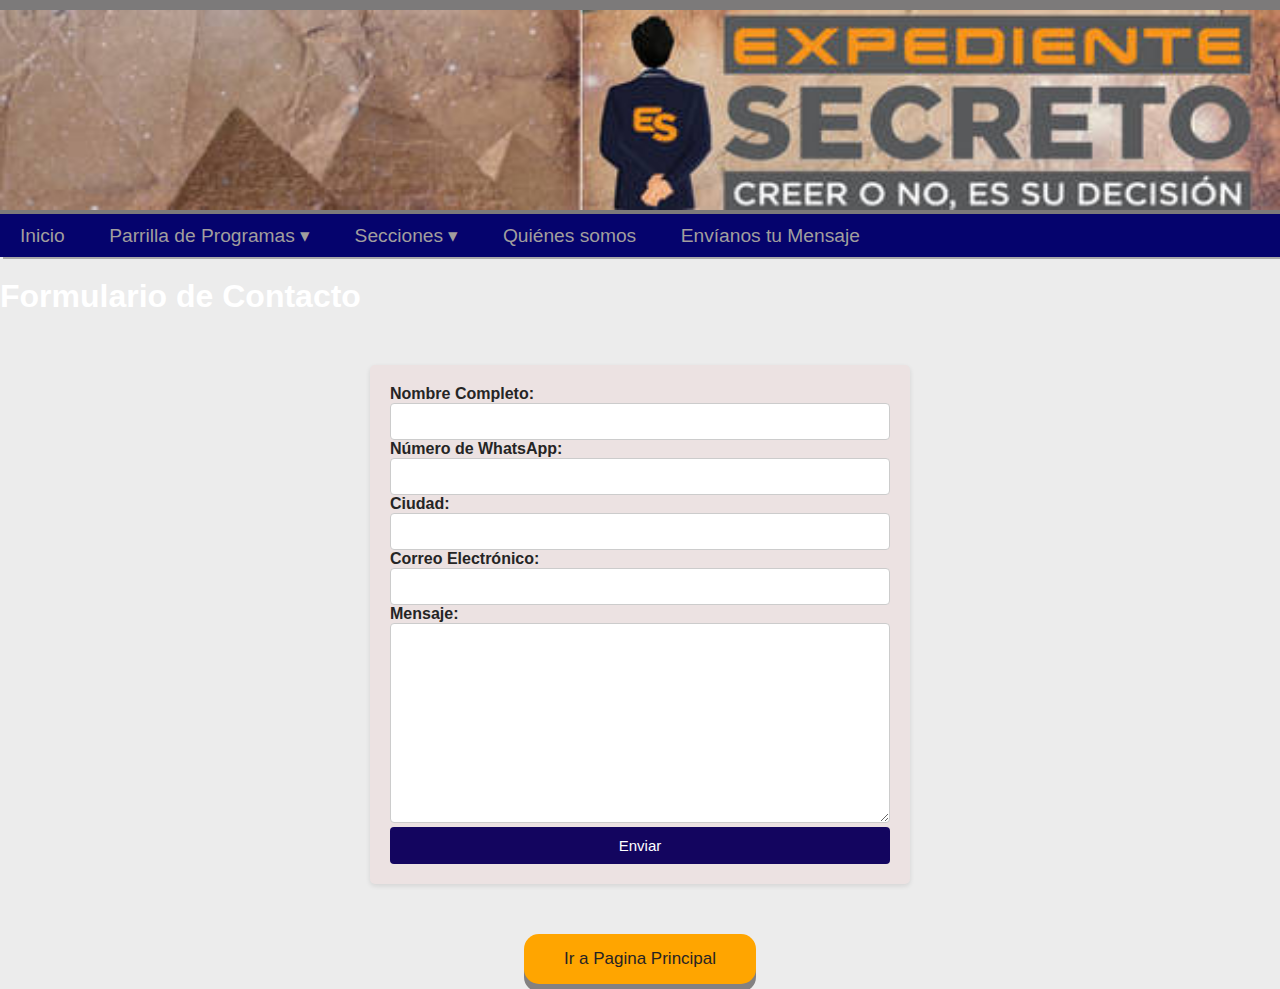
<file: mensaje.html>
<!DOCTYPE html>
<html lang="en">
<head>
  <meta charset="UTF-8">
  <meta name="viewport" content="width=device-width, initial-scale=1.0">
  <title>Expediente Secreto</title>
  <link rel="icon" href="img/ytminiii.png" type="image/png">
    <link rel="stylesheet" type="text/css" href="css/estilos.css">
  <link rel="stylesheet" type="text/css" href="css/mediaq.css">
  <meta name="viewport" content="width=device-width, initial-scale=1.0">

</head>

  <header>
    <!--<h1>EXPEDIENTE SECRETO</h1>--> 
    <img src="img/g7O06E4yd1l5ly5w21XzM1597637040.png" alt="Imagen_cabecera">
  </header>


  <body class=".bodyenvmsj">

    <!--a continuacion mi barra de navegacion principal-->
    <nav>
      <ul class="menu">
        <li><a href="index.html">Inicio</a></li>
        <li class="dropdown">
          <a href="#">Parrilla de Programas &#9662;</a>
          <ul class="dropdown-menu">
            <li><a href="pradiales.html">Radiales</a></li>
            <li><a href="pyoutube.html">En Youtube</a></li>
          </ul>
        </li>
        <li class="dropdown">
          <a href="#">Secciones &#9662;</a>
          <ul class="dropdown-menu">
            <li><a href="actpar.html">Actualidad Paranormal</a></li>
            <li><a href="archivo.html">Archivo Desclasificado</a></li>
            <li><a href="mensajep.html">El Mensaje de la paloma</a></li>
          </ul>
        </li>
        <li><a href="quienes.html">Quiénes somos</a></li>
        <li><a href="#">Envíanos tu Mensaje</a></li>
      </ul>
    </nav>


  <!--CReación de los elementos del formulario
     <form>

        <fieldset class="dpcss">
            <legend>Datos Personales</legend>

            <div class="form-group">
              <label for="nombre">Nombre completo:</label>
              <input type="text" id="nombre" name="nombre" required>
            </div>
            
            <div class="form-group">
                 <label for="email">Email:</label>
                 <input type="email" id="email" name="email" required>
            </div>

            <div class="form-group">
              <label for="telefono">Whatsapp:</label>
              <input type="tel" id="telefono" name="telefono" required>
            </div>

            <div class="form-group">          
              <label for="ciudad">Ciudad:</label>
              <input type="text" id="ciudad" name="ciudad" required>
            </div>
           
            <div class="form-group">
              <label for="mensaje">Envíanos tu mensaje o experiencia:</label>
              <textarea type="mensaje" id="mensaje" name="mensaje" required></textarea>
            </div>
           
            <button type="submit">Enviar</button>
        </fieldset>
      
    </form>-->

    <div class="containerform">
      <h1>Formulario de Contacto</h1>

      <form action="enviar_email.php" method="post">
          <label for="nombre">Nombre Completo:</label>
          <input type="text" id="nombre" name="nombre" required>

          <label for="telefono">Número de WhatsApp:</label>
          <input type="tel" id="telefono" name="telefono" required>

          <label for="ciudad">Ciudad:</label>
          <input type="text" id="ciudad" name="ciudad" required>

          <label for="email">Correo Electrónico:</label>
          <input type="email" id="email" name="email" required>

          <label for="mensaje">Mensaje:</label>
          <textarea id="mensaje" name="mensaje" rows="4" required></textarea>

          <button type="submit">Enviar</button>
      </form>
  </div>




    <a href="index.html" class="botonregresarmsj">Ir a Pagina Principal</a>

</body>
</html>
</file>
<file: css/estilos.css>
/*A continuación el menu principal */

  nav {
    background-color: hsl(241, 95%, 22%);
    position: relative;
    box-shadow: 3px 2px darkgrey;
    font-family: Verdana, Geneva, Tahoma, sans-serif;
  }

  ul {
    list-style-type: none;
    margin: 0;
    padding: 0;
  }
  
  li {
    display: inline-block;
    position: relative;
  }
  
  li a {
    display: block;
    padding: 10px 20px;
    text-decoration: none;
    color: hsl(0, 82%, 2%);
    font-size: larger;
  }
  
  li:hover > ul {
    display: block;
  }
  
  ul.dropdown-menu {
    display: none;
    position: absolute;
    background-color: hsl(40, 3%, 43%);
    box-shadow: 0px 8px 16px rgba(173, 171, 171, 0.2);
    min-width: 160px;
    z-index: 1;
  }
  
  ul.dropdown-menu li {
    display: block;
  }
  
  ul.dropdown-menu li a {
    padding: 10px;
    color: hsl(0, 3%, 81%);
  }
  
  ul.dropdown-menu li a:hover {
    background-color: #575656;
    color: #8d8989;
  }



/*A continuación la fuente y el formato del body todos los enlaces deberan ser llamados */
body{
    background: hsla(240, 1%, 75%, 0.295);
    font-family: Verdana, Geneva, Tahoma, sans-serif;
    color: rgb(37, 37, 37);
    margin: 0 auto;
}

/*A continuación la cabecera */
    header {
      background-color: #7c7a7a;
       }

    h1 {
      color:white;
      font-family: Verdana, Geneva, Tahoma, sans-serif;
      text-align: left;
    }
    img {
     width: 100%;
     height: 200px;
     margin-top: 10px;
    }

/*A continuación la lista desplegable del menu principal */
    nav ul {
      list-style-type: none;   
      margin: 0;
      padding: 0;
      }
      
      nav ul li { 
      display: inline-block;
     position: relative;
      }
      
      nav ul li a {
        display: block;
        padding: 10px 20px;
       text-decoration: none;
      color: #2c2c2c;
      }
      
      nav ul li:hover > a {
      background-color: #423c3c;
      }
      
      .dropdown-menu {
      display: none;
      position: absolute;
      background-color: hsl(36, 88%, 44%);
      padding: 5px;
      list-style-type: none;
      }
      
      .dropdown:hover .dropdown-menu {
        display:block;
      }


      /*A continuación la lista desplegable 1 del menu principal */
    nav ul {
      list-style-type: none;   
      margin: 0;
      padding: 0;
      }
      
      nav ul li { 
      display: inline-block;
     position: relative;
      }
      
      nav ul li a {
        display: block;
        padding: 10px 20px;
       text-decoration: none;
      color: #333;
      }
      
      nav ul li:hover > a {
      background-color: #423c3c;
      color: white;
      }
      
      .dropdown-menu1 {
      display: none;
      position: absolute;
      background-color: hsl(36, 88%, 44%);
      padding: 5px;
      list-style-type: none;
      }
      
      .dropdown1:hover .dropdown-menu1 {
        display: block;
        
      }
      


      /* Estilos para el texto de la barra de navegación */
.navbar a,
nav ul li a {
    color: #a19e9e; /* Color gris claro para el texto */
}

/* Estilos para el texto de la lista desplegable */
.dropdown-menu li a,
.dropdown-menu1 li a {
    color: #fff; /* Color blanco para el texto */
}



/*A continuación el formulario con css   
  .dpcss{
    font-family: Verdana, Geneva, Tahoma, sans-serif;
    font-size: 15px;
    color: rgb(5, 5, 95);

  }

  form {
    max-width: 500px;
    margin: 50px auto;
    background-color: #ece2e2;
    padding: 20px;
    border-radius: 5px;
    box-shadow: 0 2px 5px rgba(0, 0, 0, 0.1);
  }
  
  .form-group {
    margin-bottom: 20px;
  }
  
  label {
    display: block;
    font-weight: bold;
  }
  
  input[type="text"],
  input[type="email"],
  input[type="tel"] {
    width: 100%;
    padding: 10px;
    border: 1px solid #ccc;
    border-radius: 4px;
    box-sizing: border-box;
  }

  textarea{
    width: 100%;
    height: 200px;
    padding: 10px;
    border: 1px solid #ccc;
    border-radius: 4px;
    box-sizing: border-box;
    resize: vertical;
  }
  
  button[type="submit"] {
    display: block;
    width: 100%;
    padding: 10px;
    background-color: #13055f;
    color: #fff;
    border: none;
    border-radius: 4px;
    cursor: pointer;
    font-family: Verdana, Geneva, Tahoma, sans-serif;
    font-size: 15px;
  }
  
  button[type="submit"]:hover {
    background-color: #050796;
  }
  */

/*A continuación el boton regresar debajo del formulario envianos un msj*/  
.botonregresarmsj{
    margin: 5px  auto;
    display:block;
    padding: 15px 20px;
    font-size: 17px;
    cursor: pointer;
    text-align: center;
    text-decoration: none;
    outline: none;
    color: #272323;
    background-color: orange;
    border: none;
    border-radius: 15px;
    box-shadow: 0 8px #838181;
    width: 15%;
  }
  
  .botonregresarmsj:hover {background-color:rgba(255, 166, 0, 0.74) 
  }
  
  .botonregresarmsj:active {
    background-color: rgba;
    box-shadow: 0 5px #525050;
    transform: translateY(4px);
  }

/*stilos del video en un frame */
  .frame-container {
    position:relative;
    width: 100%;
    height: 0;
    padding-bottom: 56.25%;
     /* Relación de aspecto 16:9 (dividir el alto por el ancho y multiplicar por 100) */
  }

  .frame-container iframe {
    position: absolute;
    top: 0;
    left: 0;
    width: 45%;
    height: 45%;
  }

/* formato del contenedor principal */
.container {
  
  display: flex;
  flex-wrap: wrap;
  justify-content: space-between; 
  align-items:stretch; /* Alinea las columnasa lo largo del contenedor */
  
}
  
   /* División del contenedor principal en 3 columnas */
   .column {
    float: left;
    padding: 10px;
    height: 300px; /* Ajusta la altura*/
    box-sizing: border-box;
    border: 2px solid #a3a2a5;
    border-radius: 5px;
  }
  
  .left-column {
    width: 20%;
    height:auto;
    background-color: #bababd;
    
  }
  
  .middle-column {
    width: 60%;
    height: auto;
    background-color: #e1e1e4;
    color: #13055f;
  }
    
  .right-column {
    width: 20%;
    height: auto;
    background-color: #bababd;
  }

  .clearfix {
    clear: both;
  }
  
  .row:after {  
    content: "";
    display: table;
    clear: both;
  }

/* agregar video en la fan page */
  .video-container {
    position: relative;
    width: 100%;
    margin: auto;
}

.video-container video {
    width: 100%;
    border-radius: 15px;
    box-shadow: 0 0 30px rgba(39, 5, 119, 0.3);  
    
}
  .video-container2 video {
    max-width: 800px;
    width: 300px; 
    margin: 0 auto;
    border-radius: 15px;
    box-shadow: 0 0 30px rgba(29, 8, 214, 0.3);  
    
  }

.video-containerc3 {
  width: 100%;
  border-radius: 15px;
  box-shadow: 0 0 30px rgba(39, 5, 119, 0.3);  
}

.video-containerc3 img {
  width: 100%;
  border-radius: 15px;
  box-shadow: 0 0 30px rgba(39, 5, 119, 0.3);  
}

/* Enlaces en la columna 1 */
.recommended-link {
  display: inline-block;
  text-align: center;
  text-decoration: none;
  border: 2px solid #3498db; /* Color del borde */
  border-radius: 5px;
  padding: 10px;
  margin: 10px;
  transition: background-color 0.3s ease;
}
.recommended-link2 {
  display: inline-block;
  text-align: center;
  text-decoration: none;
  border: 2px solid #eb0c04; /* Color del borde */
  border-radius: 5px;
  padding: 10px;
  margin: 10px;
  transition: background-color 0.3s ease;
}
.recommended-link3 {
  display: inline-block;
  text-align: center;
  text-decoration: none;
  border: 2px solid #0157d8; /* Color del borde */
  border-radius: 5px;
  padding: 10px;
  margin: 10px;
  transition: background-color 0.3s ease;
}
.recommended-link4 {
  display: inline-block;
  text-align: center;
  text-decoration: none;
  border: 2px solid #ad01d8; /* Color del borde */
  border-radius: 5px;
  padding: 10px;
  margin: 10px;
  transition: background-color 0.3s ease;
}
.recommended-link5 {
  display: inline-block;
  text-align: center;
  text-decoration: none;
  border: 2px solid #04631c; /* Color del borde */
  border-radius: 5px;
  padding: 10px;
  margin: 10px;
  transition: background-color 0.3s ease;
}
.recommended-link6 {
  display: inline-block;
  text-align: center;
  text-decoration: none;
  border: 2px solid #04025a; /* Color del borde */
  border-radius: 5px;
  padding: 10px;
  margin: 10px;
  transition: background-color 0.3s ease;
}

.recommended-link img {
  max-width: 150px; /* Ancho máximo del icono */
  max-height: 100px; /* Altura máxima del icono */
  display: block;
  margin: 0 auto;
}
.recommended-link2 img {
  max-width: 150px; /* Ancho máximo del icono */
  max-height: 100px; /* Altura máxima del icono */
  display: block;
  margin: 0 auto;
}
.recommended-link3 img {
  max-width: 150px; /* Ancho máximo del icono */
  max-height: 100px; /* Altura máxima del icono */
  display: block;
  margin: 0 auto;
}
.recommended-link4 img {
  max-width: 110px; /* Ancho máximo del icono */
  max-height: 100px; /* Altura máxima del icono */
  display: block;
  margin: 0 auto;
}
.recommended-link5 img {
  max-width: 150px; /* Ancho máximo del icono */
  max-height: 100px; /* Altura máxima del icono */
  display: block;
  margin: 0 auto;
}
.recommended-link6 img {
  max-width: 150px; /* Ancho máximo del icono */
  max-height: 100px; /* Altura máxima del icono */
  display: block;
  margin: 0 auto;
}

.recommended-link:hover {
  background-color: #3498db; /* Color de fondo al pasar el mouse */
  color: #fff; /* Color del texto al pasar el mouse */
}
.recommended-link2:hover {
  background-color: #920404; /* Color de fondo al pasar el mouse */
  color: #fff; /* Color del texto al pasar el mouse */
}
.recommended-link3:hover {
  background-color: #0377e2; /* Color de fondo al pasar el mouse */
  color: #fff; /* Color del texto al pasar el mouse */
}
.recommended-link4:hover {
  background-color: #3e0361; /* Color de fondo al pasar el mouse */
  color: #fff; /* Color del texto al pasar el mouse */
}
.recommended-link5:hover {
  background-color: #08bdca; /* Color de fondo al pasar el mouse */
  color: #fff; /* Color del texto al pasar el mouse */
}

.recommended-link6:hover {
  background-color: #06299c; /* Color de fondo al pasar el mouse */
  color: #fff; /* Color del texto al pasar el mouse */
}

/* imagen en la columna central */
.image-container {
  text-align: left;
  border: 2px solid #ddd; /* Ajusta el color y ancho del borde */
  border-radius: 10px; /* Ajusta el radio del borde para redondear las esquinas */
  padding: 10px; /* Añade un relleno alrededor de la imagen */
  box-shadow: 0 0 10px rgba(0, 0, 0, 0.3); /* Añade una sombra al contenedor de la imagen */
  margin-top: 20px; /* Ajusta el margen superior según sea necesario */
}

.image-container img {
  max-width: 100%; /* Asegura que la imagen no supere el ancho del contenedor */
  height: auto; /* Ajusta la altura de la imagen de forma automática para mantener la proporción */
}

/* imagen en la columna central */
.image-container2 {
  text-align: left;
  border: 2px solid #ddd; /* Ajusta el color y ancho del borde */
  border-radius: 10px; /* Ajusta el radio del borde para redondear las esquinas */
  padding: 10px; /* Añade un relleno alrededor de la imagen */
  box-shadow: 0 0 10px rgba(0, 0, 0, 0.3); /* Añade una sombra al contenedor de la imagen */
  margin-top: 20px; /* Ajusta el margen superior según sea necesario */
}

.image-container2 img {
  max-width: 100%; /* Asegura que la imagen no supere el ancho del contenedor */
  height: auto; /* Ajusta la altura de la imagen de forma automática para mantener la proporción */
}


  /* footer */

  .footer-style {
    padding: 30px 0;
    background: linear-gradient(45deg, #0d026b, #161616, #171718, #170264);
    color: #d4d4d4;
    font-family: 'Raleway', 'Franklin Gothic Medium', 'Arial Narrow', Arial, sans-serif;
    text-align:center;
    }

footer h3 {
    margin-bottom: 30px;
    font-weight: 600;
}

.footer-col {
    margin-bottom: 50px;
}

.social-icons .btn-social {
  margin-right: 10px;
  background-color: #696565;
  border-radius: 50%;
  width: 40px;
  height: 40px;
  display: flex;
  align-items: center;
  justify-content: center;
  transition: background-color 0.3s ease;
}

.social-icons .btn-social img {
  width: 200%;
  height: 200%;
  border-radius: 50%;
}

.social-icons .btn-social:hover {
    background-color: #e0dbdb;
    color: #fff;
}



/* pradiales formato del listado */
.download-list {
  padding: 0;
  font-family: Arial, sans-serif;
}

.download-list-item {
  width: 100%;
  margin-bottom: 0px;
}

.download-link {
  text-decoration: none;
  color: #3498db;
}

.download-link:hover {
  color: #2980b9;
} 

.pyoutube {
  width: 100%;
  height: auto;
  background-color: #e1e1e4;
  color: #13055f;
}

.video-containeract video {
  max-width: 800px;
  width: 300px; 
  margin: 0 auto;
  border-radius: 15px;
  box-shadow: 0 0 30px rgba(29, 8, 214, 0.3);  
  
}

   /* Estilos para la ventana emergente */
   #floating-window {
    display: none;
    position: fixed;
    width: 400px;
    height: 500px;
    top: 50%;
    left: 50%;
    transform: translate(-50%, -50%);
    background-color: white;  
    border: 1px solid black;
    z-index: 1;
    padding: 20px;
    border-radius: 10px;
    box-shadow: 0 4px 8px rgba(0, 0, 0, 0.1);
}

/* Estilos para los enlaces */
/* Estilos para el contenedor principal */
.containera {
  display: flex;
  flex-wrap: wrap;
  justify-content: center;
  align-items: center;
  width: 100%;
  height: 100vh;
  background-color: #f2f2f2;
}

/* Estilos para cada enlace */
.image-containera {
  display: flex;
  flex-direction: column;
  align-items: center;
  cursor: pointer;
  transition: transform 0.3s, box-shadow 0.3s;
  width: 30%;
  margin: 10px;
}

.image-containera:hover {
  transform: scale(1.1);
  box-shadow: 0 8px 16px rgba(0, 0, 0, 0.3);
}

.image-containera img {
  width: 100%;
  height: auto;
  border-radius: 10px;
}

/* Estilos para el boton ir arriba */
.ir-arriba {
	display:none;
	padding:20px;
	background:#024959;
	font-size:20px;
	color:#fff;
	cursor:pointer;
	position: fixed;
	bottom:20px;
	right:20px;
  z-index: 999; /* asegurar que el botón esté por encima de otros elementos */
}
.ir-arriba:hover {
  background: #037e8c;
}

/* Estilos para el archivo desclasificado papa */
.containerpapa {
  display: flex;
  align-items: center;
  background: linear-gradient(45deg, #54535c, #f3eded, #373738, #e9e9ee);
  border: 1px solid #ddd;
  border-radius: 5px;
  padding: 2px;
}

.text-containerpapa {
  flex: 2;
}

.text-containerpapa h2 {
  font-size: 20px;
  color: #181717;
  animation: move 2s linear infinite;
}

@keyframes move {
  0% { transform: translateX(0); }
  50% { transform: translateX(5px); }
  100% { transform: translateX(0); }
}

.image-containerpapa {
  flex: 1;
  display: flex;
  justify-content: flex-end;
}

.image-containerpapa img {
  width: 80px;
  height: auto;
  box-shadow: 2px 2px 5px #888888;
}


/* Estilos para el texto con efecto de tamaño y lista al pasar el ratón */
   
#lista-tamano {
  list-style: none;
  padding: 0;
}

#lista-tamano li {
  transition: font-size 0.5s;
  margin-bottom: 10px; /* Espacio entre ítems de la lista */
}

#lista-tamano li:hover {
  font-size: 1.2em; /* Ajusta el tamaño de la letra al pasar el mouse */
}

.lista-simbolo::before {
  content: "\2022"; /* Código Unicode del símbolo (punto) */
  color: #007BFF; /* Color del símbolo */
  margin-right: 5px; /* Espacio entre el símbolo y el texto */
}



/* A continuación el formulario con css */
.dpcss {
  font-family: Verdana, Geneva, Tahoma, sans-serif;
  font-size: 15px;
  color: rgb(5, 5, 95);
}

form {
  max-width: 500px;
  margin: 50px auto;
  background-color: #ece2e2;
  padding: 20px;
  border-radius: 5px;
  box-shadow: 0 2px 5px rgba(0, 0, 0, 0.1);
}

.form-group {
  margin-bottom: 20px;
}

label {
  display: block;
  font-weight: bold;
}

input[type="text"],
input[type="email"],
input[type="tel"] {
  width: 100%;
  padding: 10px;
  border: 1px solid #ccc;
  border-radius: 4px;
  box-sizing: border-box;
}

textarea {
  width: 100%;
  height: 200px;
  padding: 10px;
  border: 1px solid #ccc;
  border-radius: 4px;
  box-sizing: border-box;
  resize: vertical;
}

button[type="submit"] {
  display: block;
  width: 100%;
  padding: 10px;
  background-color: #13055f;
  color: #fff;
  border: none;
  border-radius: 4px;
  cursor: pointer;
  font-family: Verdana, Geneva, Tahoma, sans-serif;
  font-size: 15px;
}

button[type="submit"]:hover {
  background-color: #050796;
}
</file>
<file: css/mediaq.css>
.flex-container{
  display:flex;
  text-align: center;
}


@media only screen and (max-width: 480px) {
    /* Estilos para dispositivos móviles */
    .flex-container {   
      flex-direction: column;
    }
    
    li{
      font-family: Verdana, Geneva, Tahoma, sans-serif;
      font-size:xx-small;
    }

  }

  @media only screen and (min-width: 481px) and (max-width: 768px) {
    /* Estilos para tablets en orientación vertical */
    .flex-container {   
      flex-direction: column;
      li{
        font-family: Verdana, Geneva, Tahoma, sans-serif;
        font-size:xx-small;
      }
    }
  }
  
  @media only screen and (min-width: 769px) and (max-width: 1024px) {
       /* Estilos para tablets en orientación horizontal */
       li {font-size:smaller;
        font-weight: bold;
      font-family: Verdana, Geneva, Tahoma, sans-serif;}
       }
    

@media only screen and (min-width: 1025px) {
        /* Estilos para pantallas de escritorio y laptops */
        li{
          font-family: Verdana, Geneva, Tahoma, sans-serif;
          
        }
 }


 @media only screen and (-webkit-min-device-pixel-ratio: 2),
        only screen and (min--moz-device-pixel-ratio: 2),
        only screen and (-o-min-device-pixel-ratio: 2/1),
        only screen and (min-device-pixel-ratio: 2),
        only screen and (min-resolution: 192dpi),
        only screen and (min-resolution: 2dppx)
 {
  
 /* Estilos para pantallas de alta resolución */
 }
</file>
